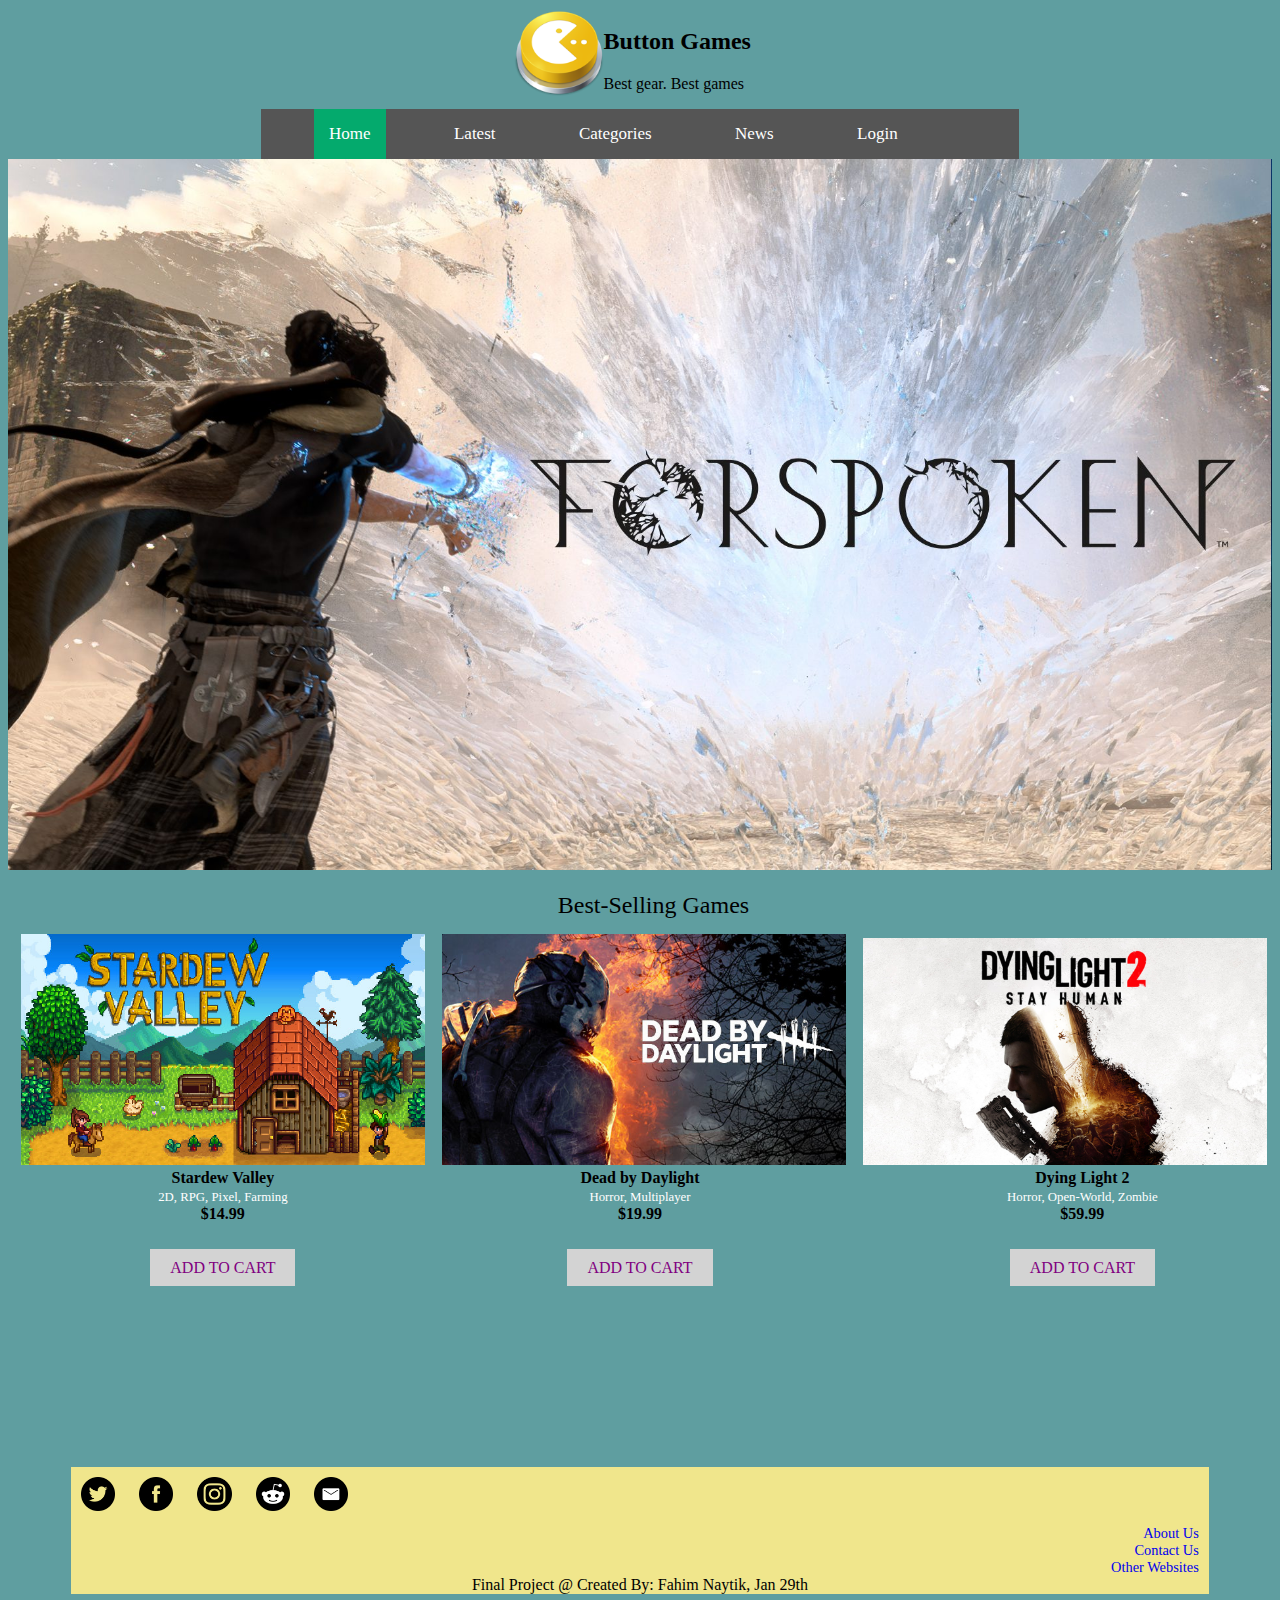
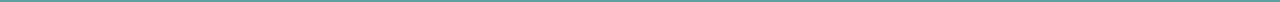
<file: index.html>
<!DOCTYPE html>
<html lang="en" dir="ltr">
  <head>
    <meta charset="utf-8">
    <meta name="viewport" content="width=device-width, initial-scale=1.0">
    <title>Button Games</title>
    <link rel="stylesheet" href="Project_FahimNaytik.css" type="text/css">
  </head>
  <body>
    <section >
          <img src="images/icons/logo.png" alt="logo" class="logo">
      <div class="top_animation">
        <h2>Button Games</h2>
        <p>Best gear. Best games</p>
      </div>
      <div class="navbar">
        <a class="active" href="#">Home</a>
        <a href="#">Latest</a>
        <a href="#">Categories</a>
        <a href="#">News</a>
        <a href="#">Login</a>
      </div>
      <div class="slideshow">
        <div class="slidewrapper">
          <div class="slide1" ><img src="images/1.jpg" alt="forspoken"></div>
          <div class="slide2"><img src="images/4.jpg" alt="forspoken2"></div>
          <div class="slide3"><img src="images/3.jpg" alt="forspoken3"></div>
        </div>
      </div>
    </section>
    <section class="sec1">
      <br> <span class="subheader" >Best-Selling Games</span><br>
      <div class="bothimg">
        <img src="images/sv.jpg" alt="1" class="img1">
        <img src="images/dbd.jpg" alt="2" class="img2">
        <img src="images/dl.jpg" alt="4" class="img3">
      </div>
      <div class="info1">
        <b>Stardew Valley</b><br><span class="infoitem">2D, RPG, Pixel, Farming</span> <br><b>$14.99</b><br><br><br>
        <a href="#openadd " class="add">ADD TO CART</a>
      </div>
      <div class="modalmain" id="openadd">
        <section class="modal1content">
          <a href="#" class="close">&#10005;</a>
          <section class="modalinfo1">
            <p class="pbag"> <br>  It's in the bag!</p><hr>
            <img src="images/sv.jpg" alt="1">
            <p class="p1"><br><br><br>Stardew Valley<br> <i>Farming Sim, Life Sim, 2D, Pixel</i><br><br>You've inherited your grandfather's old farm plot in Stardew Valley. Armed with hand-me-down tools and a few coins, you set out to begin your new life. Can you learn to live off the land and turn these overgrown fields into a thriving home?<br> <br><br><br> <span><b>$14.99</b> </span><br><br><br><br><br><br>
              <input class="addbutton" type="submit" onclick="passvalues2();" id="checkout" value="Buy Now!">
              </p>
          </section>
        </section>
      </div>
      <div class="sec2">
        <div class="info2">
        <b>Dead by Daylight</b><br><span class="infoitem">Horror, Multiplayer</span> <br><b>$19.99</b><br><br><br>
          <a href="#openadd2 " class="add">ADD TO CART</a>
        </div>
        <div class="modalmain" id="openadd2">
          <section class="modal1content">
      <a href="#" class="close">&#10005;</a>
      <section class="modalinfo2">
        <p class="pbag"> <br>It's in the bag!</p><hr>
        <img src="images/dbd.jpg" alt="dbd">
      <p class="p1"><br><br><br>Dead by Daylight<br> <i>Horror, Multiplayer, First-Person</i><br><br> <br>Dead by Daylight is a multiplayer (4vs1) horror game where one player takes on the role of the savage Killer, and the other four players play as Survivors, trying to escape the Killer and avoid being caught and killed.<br> <br><br><br> <span><b>$19.99</b> </span> <br><br><br><br>
        <input class="addbutton" type="submit" onclick="passvalues();" id="checkout" value="Buy Now!">
        </p>
      </section>
          </section>
        </div>
      </div>

      <div class="sec3">
        <div class="info3">
        <b>Dying Light 2</b><br><span class="infoitem">Horror, Open-World, Zombie</span> <br><b>$59.99</b><br><br><br>
          <a href="#openadd3 " class="add">ADD TO CART</a>
        </div>
        <div class="modalmain" id="openadd3">
          <section class="modal1content">
      <a href="#" class="close">&#10005;</a>
      <section class="modalinfo3">
        <p class="pbag"> <br>Pre-Order!</p><hr>
        <img src="images/dl.jpg" alt="2">
      <p class="p1"><br><br><br>Dying Light 2 <br> <i>Horror, Open-World</i><br><br> <br>The virus won and civilization has fallen back to the Dark Ages. The City, one of the last human settlements, is on the brink of collapse. Use your agility and combat skills to survive, and reshape the world. Your choices matter.<br> <br><br><i style="color:red;">Coming soon</i> <br> <span><b>$59.99</b> </span> <br><br>
        <button type="button" name="button" class="button">Pre-Order!</button>
        </p>
      </section>
          </section>
        </div>
      </div>
    </section>


    <section>
      <div class="contact">
        <a href="https://twitter.com/home" target="_blank"><img src="images/icons/twit.png" alt="twitter" class="ico"> </a>
        <a href="https://www.facebook.com" target="_blank"><img src="images/icons/fb.png" alt="facebook" class="ico"> </a>
        <a href="https://www.instagram.com" target="_blank"><img src="images/icons/insta.png" alt="instagram" class="ico"> </a>
        <a href="https://www.reddit.com" target="_blank"><img src="images/icons/reddit.png" alt="reddit" class="ico"> </a>
        <a href="mailto:buttongames@gmail.com" target="_blank"><img src="images/icons/mail.png" alt="email" class="ico"> </a>
        <div class="con1">
          <a href="https://en.wikipedia.org/wiki/About_us" target="_blank">About Us</a>
        </div>
        <div class="con2">
          <a href="https://goo.gl/maps/iNQYe2XKFzEQqrA59" target="_blank">Contact Us</a>
        </div>
        <div class="con3">
          <a href="https://store.steampowered.com" target="_blank">Other Websites</a>
        </div>
        <footer align="center" class="foot">Final Project @ Created By: Fahim Naytik, Jan 29th</footer>


      </div>
    </section>
    <div class="toTop">
      <a href="#" class ="linkTop">&#128285;</a>
    </div>
    <script type="text/javascript" src="Project_FahimNaytik.js">
    </script>
  </body>
</html>
</file>
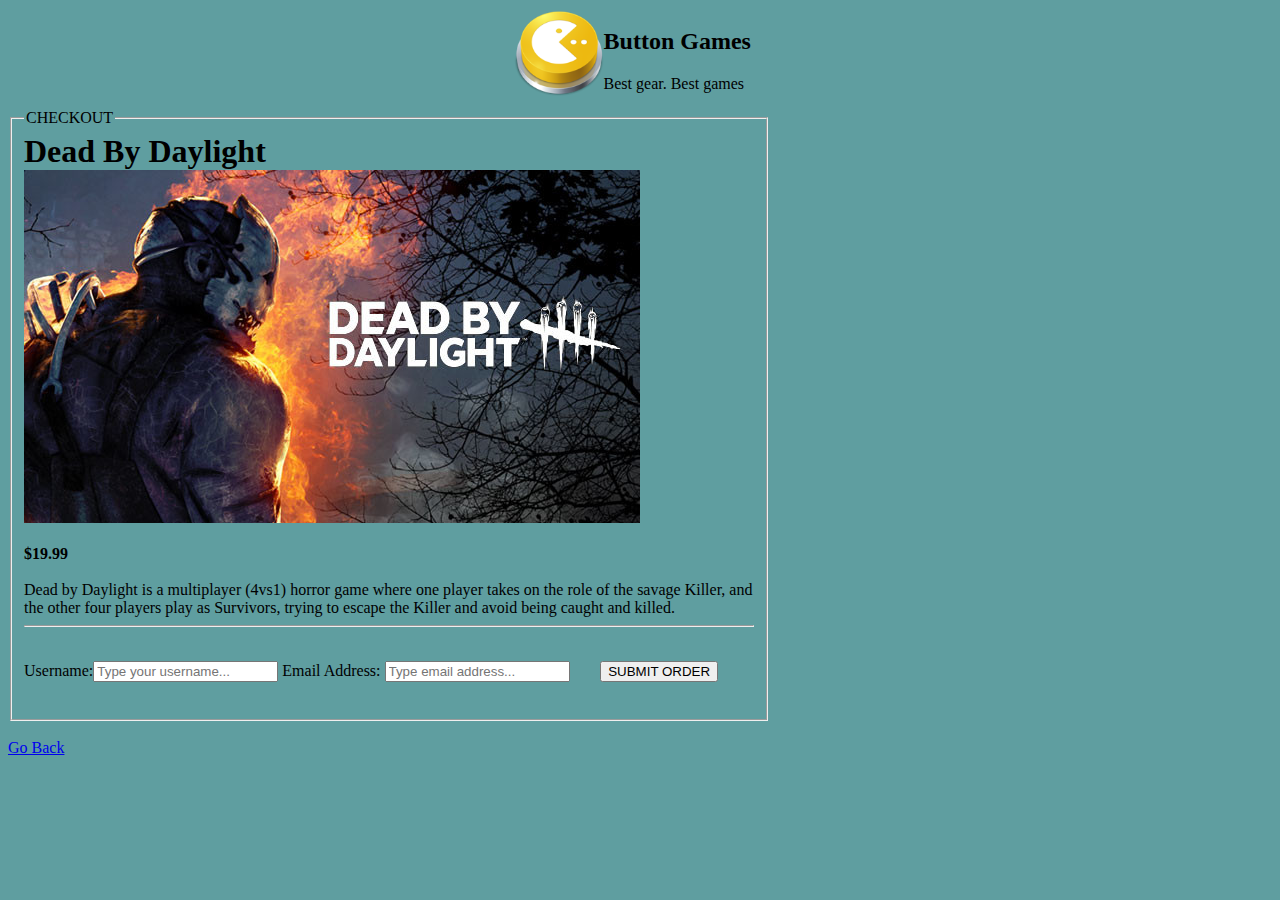
<file: checkout_FahimNaytik.html>
<!DOCTYPE html>
<html lang="en" dir="ltr">
  <head>
    <meta charset="utf-8">
    <link rel="stylesheet" href="Project_FahimNaytik.css">
    <title>Checkout</title>
  </head>
  <body>
    <img src="images/icons/logo.png" alt="logo" class="logo">
    <div class="top_animation">
      <h2>Button Games</h2>
      <p>Best gear. Best games</p>
    </div>
    <form class="" action="thankyou.html" method="post">
      <fieldset style="width:60%;">
        <legend>CHECKOUT</legend>
        <b style="font-size:2em;">Dead By Daylight</b><br>
          <img src="images/dbd.jpg" alt="img"><br>
          <br><b>$19.99 </b><br> <br>Dead by Daylight is a multiplayer (4vs1) horror game where one player takes on the role of the savage Killer, and the other four players play as Survivors, trying to escape the Killer and avoid being caught and killed. <hr style:"margin:1em;">
          <label for="un">Username:<input type="text" name="username" id="un" placeholder="Type your username..."> </label>
          <label for="for">Email Address: <input type="text" id="for" name="email" placeholder="Type email address..."> </label>
          <input type="submit" name="submit_bt" id="submit_bt" value="SUBMIT ORDER" style="margin:2em;" onclick="passvalues3();">
      </fieldset>
    </form>
    <br>
    <a href="index.html">Go Back</a>

    <script type="text/javascript" src="Project_FahimNaytik.js">
    </script>
  </body>
</html>
</file>
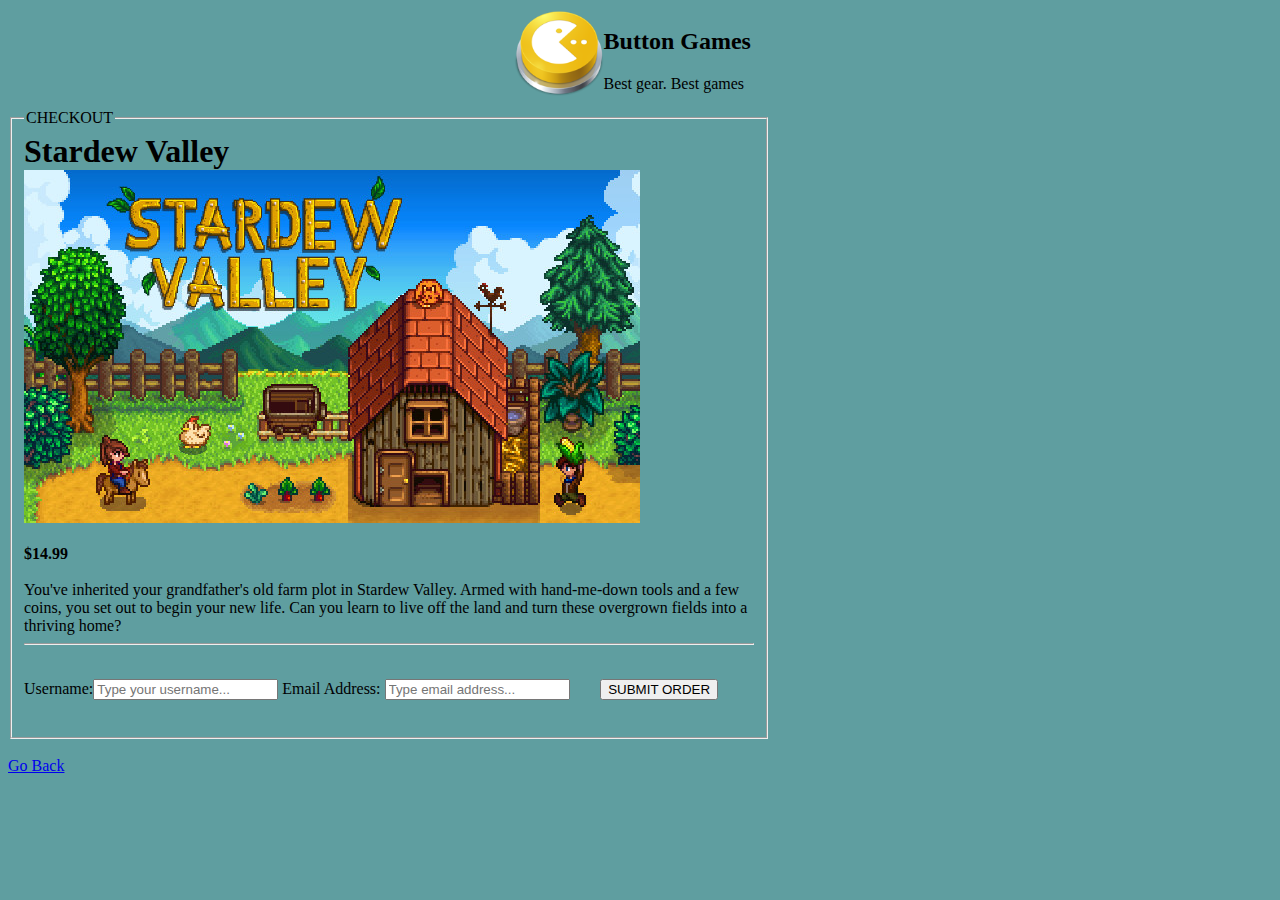
<file: checkout_StardewValley.html>
<!DOCTYPE html>
<html lang="en" dir="ltr">
  <head>
    <meta charset="utf-8">
    <link rel="stylesheet" href="Project_FahimNaytik.css">
    <title>Checkout</title>
  </head>
  <body>
    <img src="images/icons/logo.png" alt="logo" class="logo">
    <div class="top_animation">
      <h2>Button Games</h2>
      <p>Best gear. Best games</p>
    </div>
    <form class="" action="thankyou.html" method="post">
      <fieldset style="width:60%;">
        <legend>CHECKOUT</legend>
        <b style="font-size:2em;">Stardew Valley</b><br>
          <img src="images/sv.jpg" alt="img"><br>
          <br><b>$14.99 </b><br> <br>You've inherited your grandfather's old farm plot in Stardew Valley. Armed with hand-me-down tools and a few coins, you set out to begin your new life. Can you learn to live off the land and turn these overgrown fields into a thriving home? <hr style:"margin:1em;">
          <label for="un">Username:<input type="text" name="username" id="un" placeholder="Type your username..."> </label>
          <label for="for">Email Address: <input type="text" name="email" id="for" placeholder="Type email address..."> </label>
          <input type="submit" name="submit_bt" id="submit_bt" value="SUBMIT ORDER" style="margin:2em;" onclick="passvalues3();">
      </fieldset>
    </form>
    <br>
    <a href="index.html">Go Back</a>

    <script type="text/javascript" src="Project_FahimNaytik.js">
    </script>
  </body>
</html>
</file>
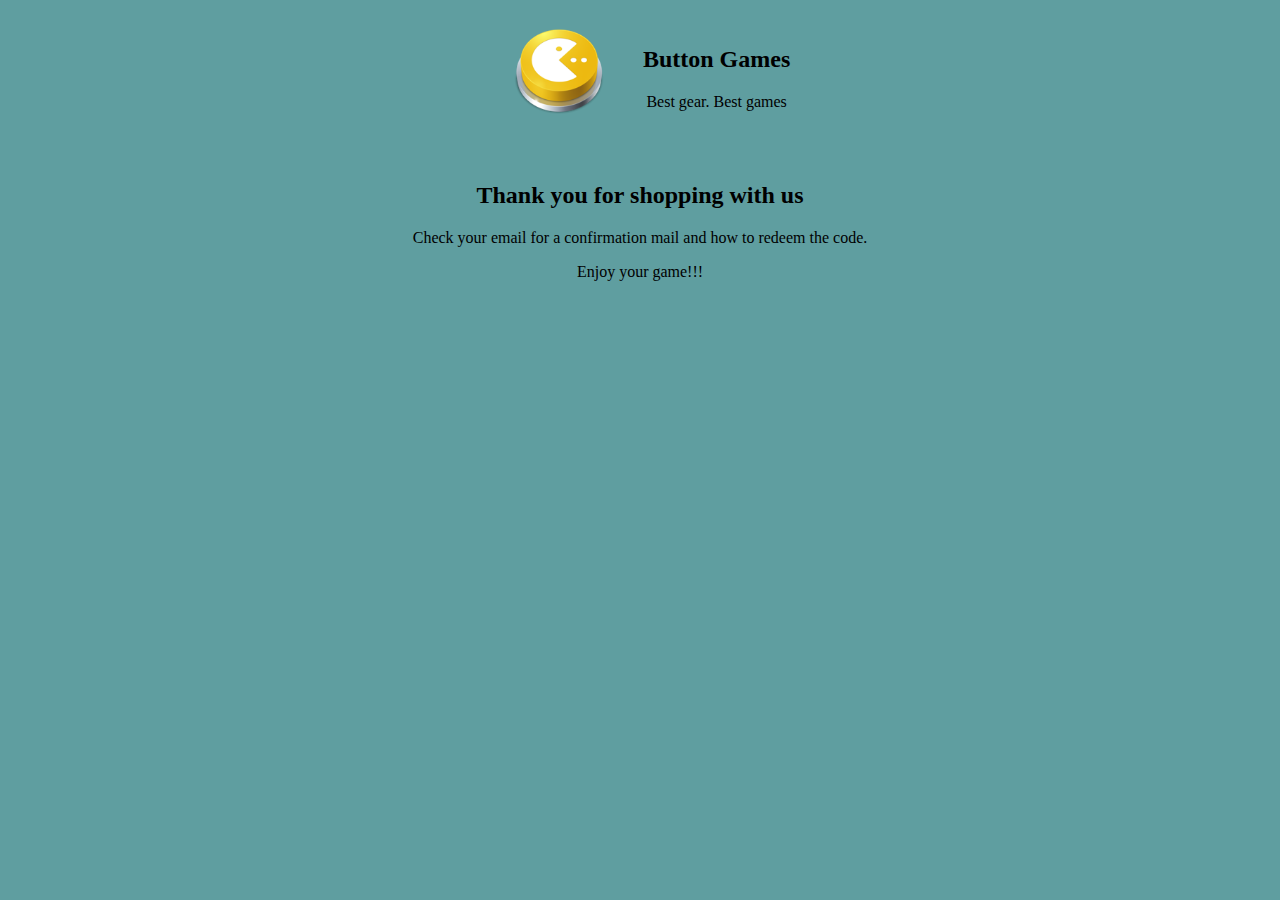
<file: thankyou.html>
<!DOCTYPE html>
<html lang="en" dir="ltr">
  <head>
    <meta charset="utf-8">
    <title>Thank You!</title>
    <link rel="stylesheet" href="Project_FahimNaytik.css" type="text/css">
    <style media="screen">
      body{
        margin-top: 2%;
      }
      .thnx{
        text-align: center;
      }
    </style>
  </head>
  <body>
    <img src="images/icons/logo.png" alt="logo" class="logo">
    <section class="thnx">
      <div class="top_animation">
        <h2>Button Games</h2>
        <p>Best gear. Best games</p>
      </div><br><br>
      <h2>Thank you for shopping with us <span id="display_name"></span> </h2>
      <p>Check your email for a confirmation mail and how to redeem the code.</p>
      <p>Enjoy your game!!!</p>
    </section>

      <script type="text/javascript" src="Project_FahimNaytik.js">
        let d = document.querySelector('#display_name')
        d.innerHTML = localStorage.getItem('username')
      </script>
  </body>
</html>
</file>
<file: Project_FahimNaytik.css>
*{box-sizing: border-box;}
:root{
  --primaryColor:cadetblue;
  --primaryColorDark:khaki;
  --secondaryColor:#555;
}
body{
  background-color: var(--primaryColor);
}
.top_animation{
  margin: auto;
  margin-left:45%;
  animation-name: moveL;
  animation-duration: 1s;
  margin-top: 0px;
  padding-top:0.1px;
}
@keyframes zoom{
  0%{transform: scale(0,0);}
  100%{transform: scale(1,1);}
}
@keyframes moveL{
  from{transform: translateX(500px);}
  to{transform: translateX(0px);}
}
@keyframes slide_animation{
  0%{margin-left:0%;}
  50%{margin-left:-100%;}
  100%{margin-left:-200%;}
}
/*-----------------------------------LOCAL NAVIGATION*/
.linkTop{
  font-size: 1.8em;
  text-decoration: none;
  display:block;
  margin: -8px;
}
.toTop{
  width: 50px;
  height: 50px;
  border-radius:50%;
  background-color: rgba(50,50,50,0.3);
  position: fixed;
  bottom: 15px;
  right: 15px;
  padding: 13px;
  display:none;
}
.toTop:hover{
  box-shadow:0px 0px 10px 3px #555;
  background-color: rgb(10,10,10,0.5);
}
/* --- Desktop View (Full Screen) 1024x600 --- */
@media only screen and (min-width: 1024px) {
/*-----------------------------------NAVIGATION BAR*/
  .top_animation{
    width: 20%;
  }
  .logo{
    float: left;
    width: 90px;
    margin-left: 40%;
    animation: zoom 1s ease-out 1;
  }

  .navbar {
    width: 60%;
    background-color: var(--secondaryColor);
    overflow: auto;
    margin-left: 20%;
  }
  .navbar a {
    float: left;

    padding: 2%;
    color: white;
    text-decoration: none;
    font-size: 17px;
    margin-left: 7%;
  }
  .navbar a:hover {
    background-color: #000;
  }
  .active {
    background-color: #04AA6D;
  }
  /*----------------------------------------SLIDESHOW*/
  .slidewrapper img{
    max-width: 100%;
    max-height: 100%;
  }
  .slidewrapper{
    width: 300%;
    height: 100%;
    animation: slide_animation 10s infinite;
  }
  .slideshow{
    width: 100%;
    height:100%;
    margin-left: auto;
    margin-right: auto;
    overflow: hidden;
  }
  .slide1, .slide2, .slide3{
    width:33.3%;
    height:100%;
    float:left;
  }

  /*----------------------------------------SUBHEADER*/
  .subheader{
    font-size: 1.5em;
    margin-left: 43.5%;
  }
  /*----------------------------------------SALES*/
  .bothimg img{
    width: 33%;
    padding-top: 15px;
    padding-left: 1%;
  }
  /*----------------------------------------INFO1*/
  .info1{
    text-align: center;
    margin-top: auto;
    margin-left: 7%;
    width:20%;
    float: left;
  }
  .info2{
    text-align: center;
    margin-top: auto;
    margin-left: 13%;
    width:20%;
    float: left;
  }
  .info3{
    text-align: center;
    margin-top: auto;
    margin-left: 15%;
    width:20%;
    float: left;
  }
  .new{
    color: blue;
    font-weight: bold;
  }
  .infoitem{
    color: white;
    font-size: 0.8em;
  }
  .add{
    background-color: lightgray;
    text-decoration: none;
    padding: 10px 20px;
    color: purple;
  }
  .add:hover{
    background-color: darkgray;
    color: green;
    box-shadow: 0px 0px 5px 1px purple;
  }
  .modalmain{
    background-color: rgb(150,150,150,0.5);
    position: fixed;
    top: 0px;
    bottom: 0px;
    left: 0px;
    right: 0px;
    opacity: 0;
    pointer-events: none;
  }
  .modalmain:target{
    opacity: 1;
    pointer-events: auto;
    transition: ease-in 0.5s;
  }
  .modal1content{
    width: 600px;
    height: 550px;
    background-color: white;
    margin: auto;
    margin-top: 150px;
    position: relative;
  }
  .close{
    background-color: lightblue;
    padding: 10px;
    top: 0px;
    right: 0px;
    position: absolute;
    text-decoration: none;
    font-weight: 600;
  }
  .close:hover{
    background-color: darkgray;
    color: white;
  }
  .p1{
    position: absolute;
    width: 50%;
    top:35px;
    right: 30px;
  }
  .p1 i{
    font-size: 0.6em;
  }
  .modalinfo1 img{
    margin-top: 35px;
    margin-left: 17px;
    width: 230px;
  }
  .modalinfo2 img{
    margin-top: 35px;
    margin-left: 17px;
    width: 230px;
  }
  .modalinfo3 img{
    margin-top: 35px;
    margin-left: 17px;
    width: 230px;
  }
  .size{
    font-size: 0.8em;
    font-weight: 100;
  }
  .addbutton{
    display: block;
    width: 60%;
    text-decoration: none;
    margin-left: -45px;
    margin-right: auto;
    background-color: lightblue;
    text-align: center;
    padding: 10px 0px;
    color:black;
  }
  .addbutton:hover{
    background-color: lightgray;
    color:white;
  }
  .pbag{
    padding-top: 20px;
    font-size: 1.5em;
  }
  /*----------------------------------------CONTACT*/
  .contact{
    background-color: var(--primaryColorDark);
    margin-top: 15%;
    margin-left: 5%;
    width:90%;
    height:20%;
    display: inline-block;
  }
  .contact div{
    text-align: right;
    font-size: 0.9em;
    margin-right: 10px;
  }
  .ico{
    margin: 10px;
    width: 3%;
  }
  .contact a{
    text-decoration: none;
  }
}
            /*-----Tablet View - Ipad(768x1024)-------*/
@media only screen and (max-width: 800px) and (min-width:450px){
  /*-----------------------------------NAVIGATION BAR*/
  .top_animation{
    width: 40%;
    margin: auto;
    margin-left:45%;

  }
  .logo{
    float: left;
    margin-top: 2%;
    width: 80px;
    margin-left: 35%;
    animation: zoom 1s ease-out 1;
  }
  .navbar {
    width: 75%;
    background-color: var(--secondaryColor);
    overflow: auto;
    margin-left: 12%;
  }
  .navbar a {
    float: left;

    padding: 2%;
    color: white;
    text-decoration: none;
    font-size: 17px;
    margin-left: 6.8%;
  }
  .navbar a:hover {
    background-color: #000;
  }
  .active {
    background-color: #04AA6D;
  }
  /*----------------------------------------SLIDESHOW*/
  .slidewrapper img{
    max-width: 100%;
    max-height: 100%;
  }
  .slidewrapper{
    width: 300%;
    height: 100%;
    animation: slide_animation 10s infinite;
  }
  .slideshow{
    width: 100%;
    height:100%;
    margin-left: auto;
    margin-right: auto;
    overflow: hidden;
  }
  .slide1, .slide2, .slide3{
    width:33.3%;
    height:100%;
    float:left;
  }
  /*----------------------------------------SUBHEADER*/
  .subheader{
    font-size: 1.5em;
    margin-left: 43.5%;
  }
  /*----------------------------------------SALES*/
  .bothimg img{
    width: 32.3%;
    padding-top: 15px;
    padding-left: 1%;
  }
  /*----------------------------------------INFO1*/
  .info1{
    text-align: center;
    margin-top: auto;
    margin-left: 7%;
    width:20%;
    float: left;
  }
  .info2{
    text-align: center;
    margin-top: auto;
    margin-left: 13%;
    width:20%;
    float: left;
  }
  .info3{
    text-align: center;
    margin-top: auto;
    margin-left: 12%;
    width:21%;
    float: left;
  }
  .new{
    color: blue;
    font-weight: bold;
  }
  .infoitem{
    color: white;
    font-size: 0.8em;
  }
  .add{
    background-color: lightgray;
    text-decoration: none;
    padding: 10px 20px;
    color: purple;
  }
  .add:hover{
    background-color: darkgray;
    color: green;
    box-shadow: 0px 0px 5px 1px purple;
  }
  .modalmain{
    background-color: rgb(150,150,150,0.5);
    position: fixed;
    top: 0px;
    bottom: 0px;
    left: 0px;
    right: 0px;
    opacity: 0;
    pointer-events: none;
  }
  .modalmain:target{
    opacity: 1;
    pointer-events: auto;
    transition: ease-in 0.5s;
  }
  .modal1content{
    width: 600px;
    height: 530px;
    background-color: white;
    margin: auto;
    margin-top: 150px;
    position: relative;
  }
  .close{
    background-color: lightblue;
    padding: 10px;
    top: 0px;
    right: 0px;
    position: absolute;
    text-decoration: none;
    font-weight: 600;
  }
  .close:hover{
    background-color: darkgray;
    color: white;
  }
  .p1{
    position: absolute;
    width: 50%;
    top:35px;
    right: 30px;
  }
  .p1 i{
    font-size: 0.6em;
  }
  .modalinfo1 img{
    margin-top: 35px;
    margin-left: 17px;
    width: 230px;
  }
  .modalinfo2 img{
    margin-top: 35px;
    margin-left: 17px;
    width: 230px;
  }
  .modalinfo3 img{
    margin-top: 35px;
    margin-left: 17px;
    width: 230px;
  }
  .size{
    font-size: 0.8em;
    font-weight: 100;
  }
  .addbutton{
    display: block;
    width: 60%;
    text-decoration: none;
    margin-left: -45px;
    margin-right: auto;
    background-color: lightblue;
    text-align: center;
    padding: 10px 0px;
    color:black;
  }
  .addbutton:hover{
    background-color: lightgray;
    color:white;
  }
  .pbag{
    margin-left: 5%;
    padding-top: 20px;
    font-size: 1.5em;
  }
  /*----------------------------------------CONTACT*/
  .contact{
    background-color: var(--primaryColorDark);
    margin-top: 15%;
    margin-left: 5%;
    width:90%;
    height:20%;
    display: inline-block;
  }
  .contact div{
    text-align: right;
    font-size: 0.9em;
    margin-right: 10px;
  }
  .ico{
    margin: 3px;
    width: 6%;
  }
  .contact a{
    text-decoration: none;
  }

}
             /* --- Smartphone View (Iphone X   375x812 ) ---*/
@media only screen and (max-width:449px){
  /*-----------------------------------NAVIGATION BAR*/
  .top_animation{
    display: block;
    width: 70%;
    font-size: 0.6em;
    margin: auto;
    margin-left:21%;

  }
  .logo{
    margin-top: 2.5%;
    float: left;
    width: 50px;
    margin-left: 30%;
    animation: zoom 1s ease-out 1;
  }
  .navbar {
    width: 80%;
    background-color: var(--secondaryColor);
    overflow: auto;
    margin-left: 10%;
    margin-top: 10%;
  }
  .navbar a {
    float: left;
    padding: 2%;
    color: white;
    text-decoration: none;
    font-size: 11px;
    margin-left: 4.5%;
  }
  .navbar a:hover {
    background-color: #000;
  }
  .active {
    background-color: #04AA6D;
  }
  /*----------------------------------------SLIDESHOW*/
  .slidewrapper img{
    max-width: 100%;
    max-height: 100%;
  }
  .slidewrapper{
    width: 300%;
    height: 100%;
    animation: slide_animation 10s infinite;
  }
  .slideshow{
    width: 100%;
    height:100%;
    margin-left: auto;
    margin-right: auto;
    overflow: hidden;
  }
  .slide1, .slide2, .slide3{
    width:33.3%;
    height:100%;
    float:left;
  }
  /*----------------------------------------SUBHEADER*/
  .subheader{
    font-size: 1.2em;
    margin-left: 28%;
  }
  /*----------------------------------------SALES*/
  .bothimg img{
    width: 32%;
    padding-top: 25px;
    padding-left: 1%;
  }
  /*----------------------------------------INFO1*/
  .info1{
    text-align: center;
    margin-top: 3%;
    margin-left: 7%;
    width:20%;
    float: left;
  }
  .info2{
    text-align: center;
    margin-top: 3%;
    margin-left: 13%;
    width:20%;
    float: left;
  }
  .info3{
    text-align: center;
    margin-top: 3%;
    margin-left: 13%;
    width:20%;
    float: left;
  }
  .new{
    color: blue;
    font-weight: bold;
  }
  .infoitem{
    color: white;
    font-size: 0.6em;
  }
  .add{
    background-color: lightgray;
    text-decoration: none;
    padding: 5px 5px;
    color: purple;
    font-size: 0.5em;
  }
  .add:hover{
    background-color: darkgray;
    color: green;
    box-shadow: 0px 0px 5px 1px purple;
  }
  .modalmain{
    background-color: rgb(150,150,150,0.5);
    position: fixed;
    top: 0px;
    bottom: 0px;
    left: 0px;
    right: 0px;
    opacity: 0;
    pointer-events: none;
  }
  .modalmain:target{
    opacity: 1;
    pointer-events: auto;
    transition: ease-in 0.5s;
  }
  .modal1content{
    width: 300px;
    height: 660px;
    background-color: white;
    margin: auto;
    margin-top: 13%;
    position: relative;
  }
  .close{
    background-color: lightblue;
    padding: 10px;
    top: 0px;
    right: 0px;
    position: absolute;
    text-decoration: none;
    font-weight: 600;
  }
  .close:hover{
    background-color: darkgray;
    color: white;
  }
  .p1{
    width: 90%;
    padding-left: 15%;
    margin-top: -15%;
  }
  .p1 i{
    font-size: 0.6em;
  }
  .modalinfo1 img{
    margin-top: 5%;
    margin-left: 11.5%;
    width: 230px;
  }
  .modalinfo2 img{
    margin-top: 5%;
    margin-left: 11.5%;
    width: 230px;
  }
  .modalinfo3 img{
    margin-top: 5%;
    margin-left: 11.5%;
    width: 230px;
  }
  .size{
    font-size: 0.8em;
    font-weight: 100;
  }
  .addbutton{
    font-size: 0.8em;
    width: 62%;
    text-decoration: none;
    margin-left: 15%;
    background-color: lightblue;
    text-align: center;
    padding: 10px 4px;
    color:black;
  }
  .addbutton:hover{
    background-color: lightgray;
    color:white;
  }
  .pbag{
    padding-left: 10px;
    padding-top: 20px;
    font-size: 1.5em;
  }
  /*----------------------------------------CONTACT*/
  .contact{
    background-color: var(--primaryColorDark);
    margin-top: 28%;
    margin-left: 5%;
    width:90%;
    height:20%;
    display: inline-block;
  }
  .contact div{
    text-align: right;
    font-size: 0.9em;
    margin-right: 10px;
  }
  .ico{
    margin:3px;
    width: 6%;
  }
  .contact a{
    text-decoration: none;
    font-size: 0.8em;
  }
  .foot{
    font-size: 0.7em;
  }

}
</file>
